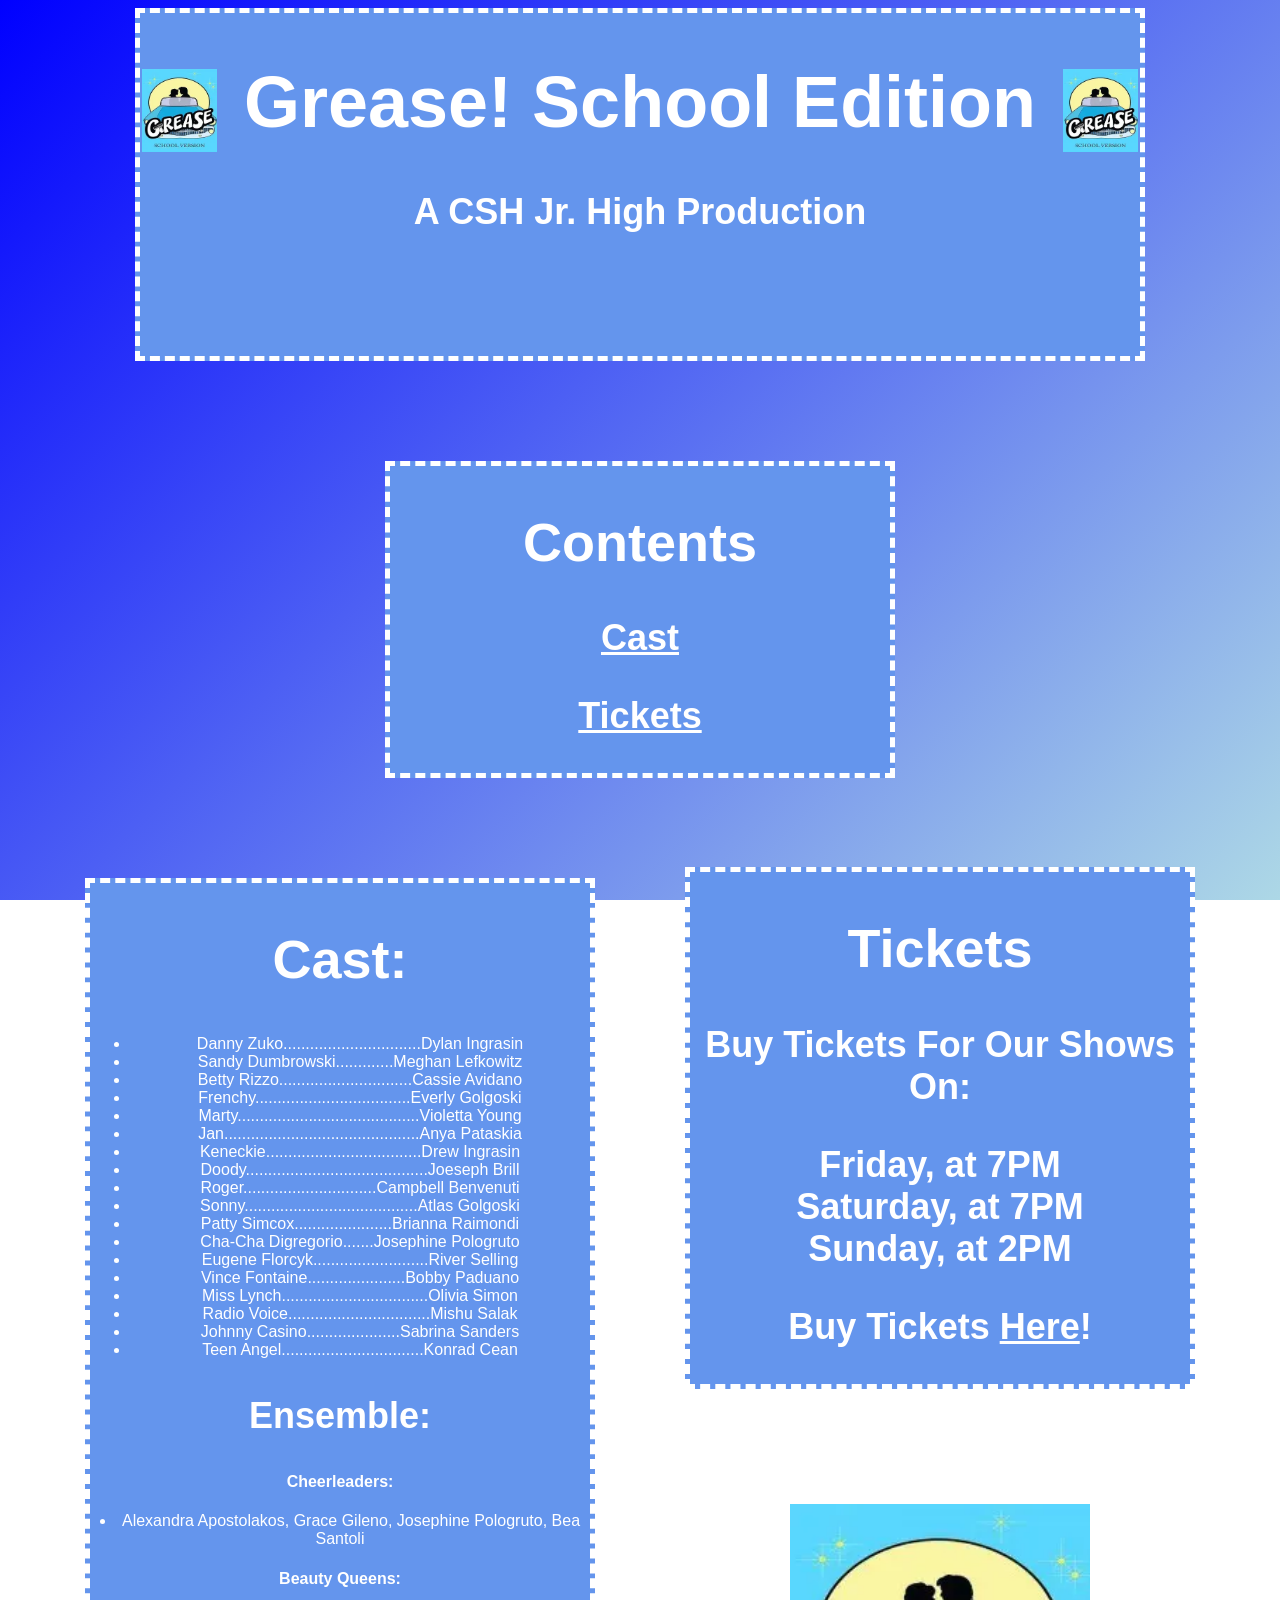
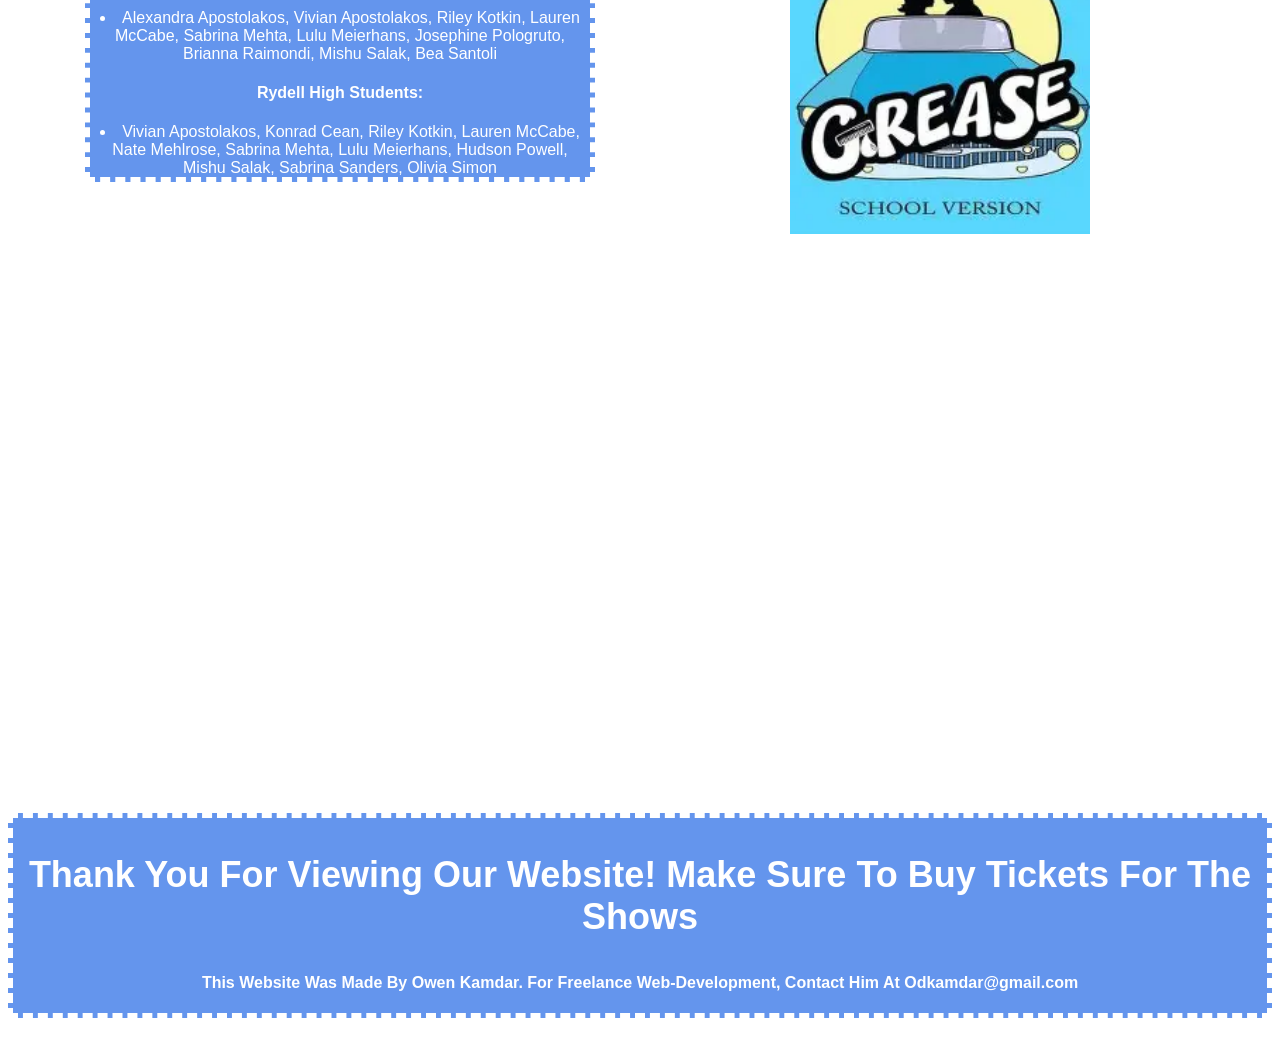
<file: index.html>
<!DOCTYPE html>
<html>
    <head>
        <link rel="stylesheet" href="greaseWebsite.css">
        <title>Cold Spring Harbor Plays</title>
        <link rel="icon" type "image/png" href="[data-uri]">
    </head>
    <body>
        <header>
            <h1>Grease! School Edition</h1>
            <h3>A CSH Jr. High Production</h3>
            <img id="logo" src="[data-uri]">
            <img id="logo2" src="[data-uri]">
        </header>
        <main>
            <div id="contents">
                <h2>Contents</h2>
                <h3><a href = "#cast">Cast</a></h3>
                <h3><a href="#tickets">Tickets</a></h3>
            </div>
            <div id="cast">
                <h2>Cast:</h2>
                <ul>
                    <li>Danny Zuko...............................Dylan Ingrasin</li>
                    <li>Sandy Dumbrowski.............Meghan Lefkowitz</li>
                    <li>Betty Rizzo..............................Cassie Avidano</li>
                    <li>Frenchy...................................Everly Golgoski</li>
                    <li>Marty.........................................Violetta Young</li>
                    <li>Jan............................................Anya Pataskia</li>
                    <li>Keneckie...................................Drew Ingrasin</li>
                    <li>Doody.........................................Joeseph Brill</li>
                    <li>Roger..............................Campbell Benvenuti</li>
                    <li>Sonny.......................................Atlas Golgoski</li>
                    <li>Patty Simcox......................Brianna Raimondi</li>
                    <li>Cha-Cha Digregorio.......Josephine Pologruto</li>
                    <li>Eugene Florcyk..........................River Selling</li>
                    <li>Vince Fontaine......................Bobby Paduano</li>
                    <li>Miss Lynch.................................Olivia Simon</li>
                    <li>Radio Voice................................Mishu Salak</li>
                    <li>Johnny Casino.....................Sabrina Sanders</li>
                    <li>Teen Angel................................Konrad Cean</li>
                </ul>
                <h3>Ensemble:</h3>
                <h4>Cheerleaders:</h4> 
                <li>Alexandra Apostolakos, Grace Gileno, Josephine Pologruto, Bea Santoli</li>
                <h4>Beauty Queens:</h4>
                <li>Alexandra Apostolakos, Vivian Apostolakos, Riley Kotkin, Lauren McCabe, Sabrina Mehta, Lulu Meierhans, Josephine Pologruto, Brianna Raimondi, Mishu Salak, Bea Santoli</li>
                <h4>Rydell High Students:</h4>
                <li>Vivian Apostolakos, Konrad Cean, Riley Kotkin, Lauren McCabe, Nate Mehlrose,  Sabrina Mehta, Lulu Meierhans, Hudson Powell, Mishu Salak, Sabrina Sanders, Olivia Simon</li>
            </div>
            <div id="tickets">
                <h2>Tickets</h2>
                <h3>Buy Tickets For Our Shows On:</h3>
                <h3>Friday, at 7PM<br>Saturday, at 7PM<br>Sunday, at 2PM</h3>
                <h3>Buy Tickets <a href="https://cur8.com/39953/project/137389">Here</a>!</h3>
            </div>
        </main>
        <img id = "image" src="[data-uri]">
        <footer>
            <h3>Thank You For Viewing Our Website! Make Sure To Buy Tickets For The Shows</h3>
            <h4>This Website Was Made By Owen Kamdar. For Freelance Web-Development, Contact Him At Odkamdar@gmail.com</h4>
        </footer>
    </body>
</html>
</file>
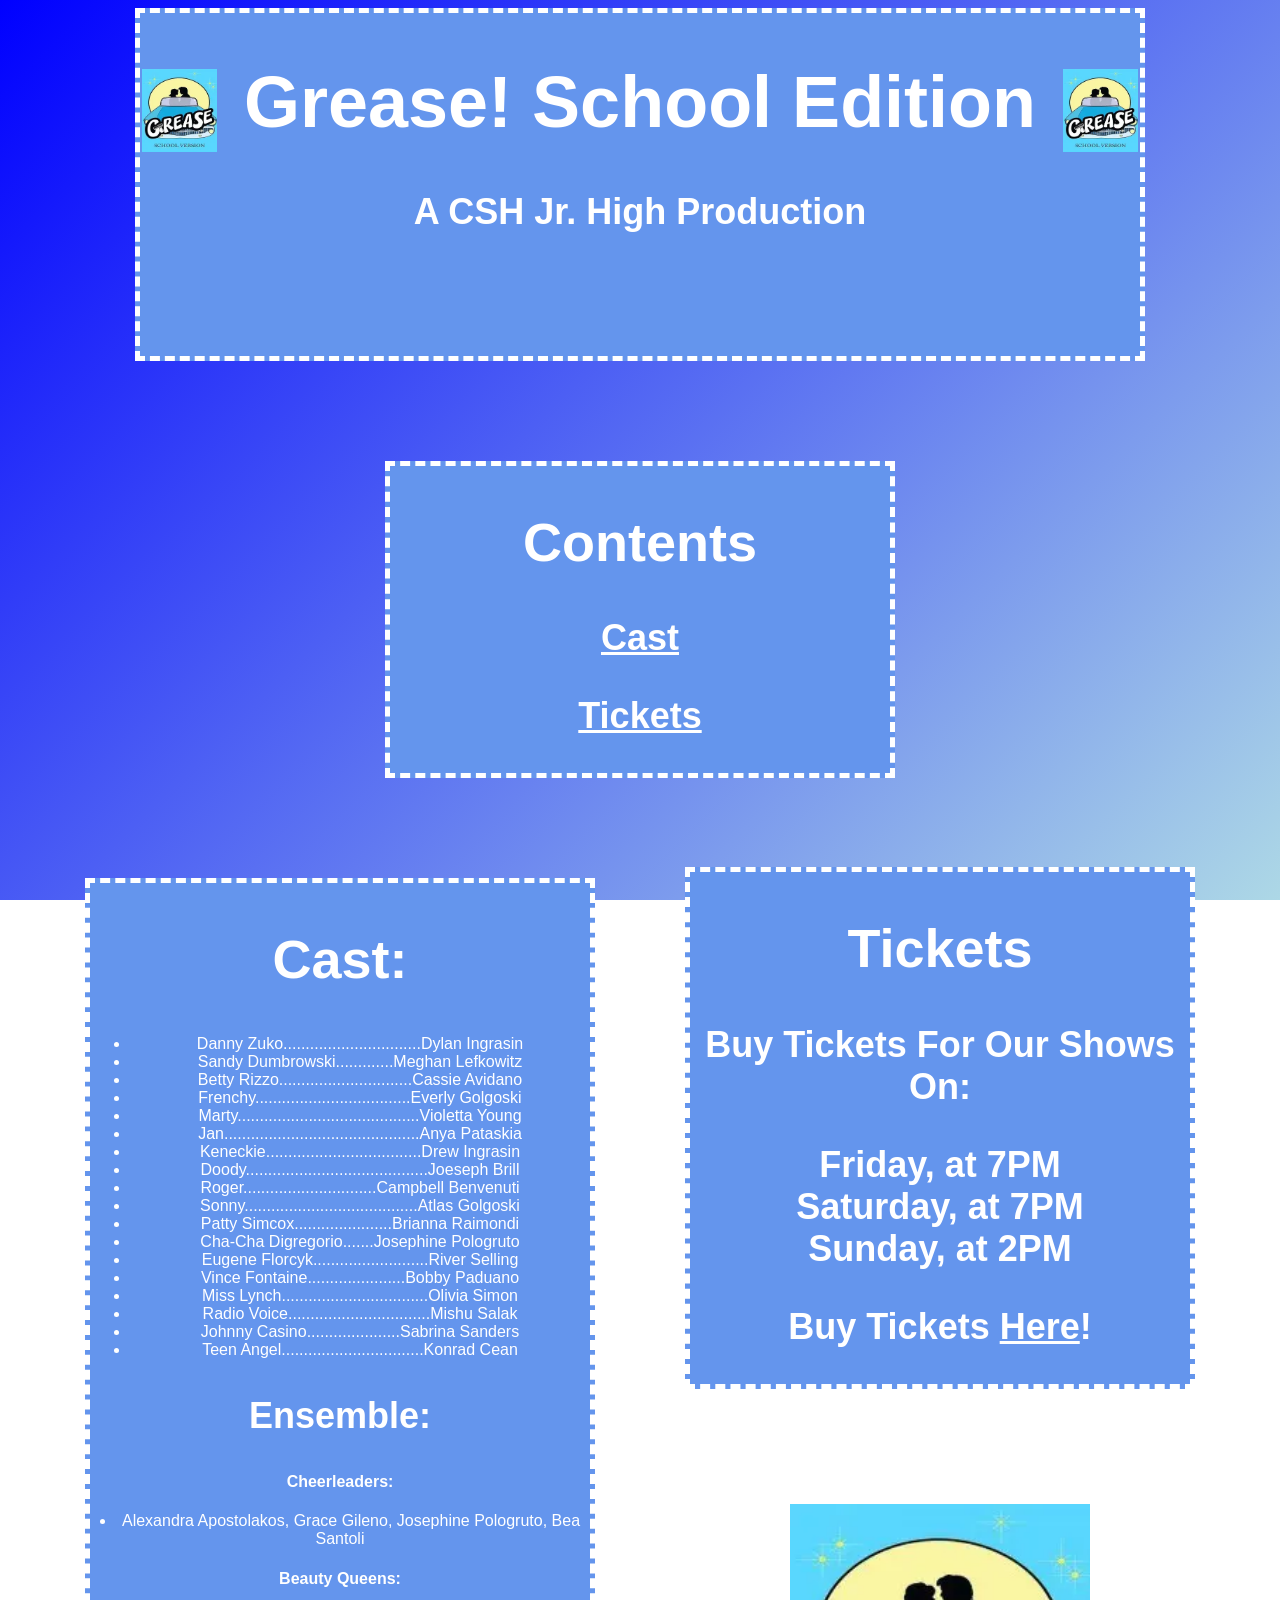
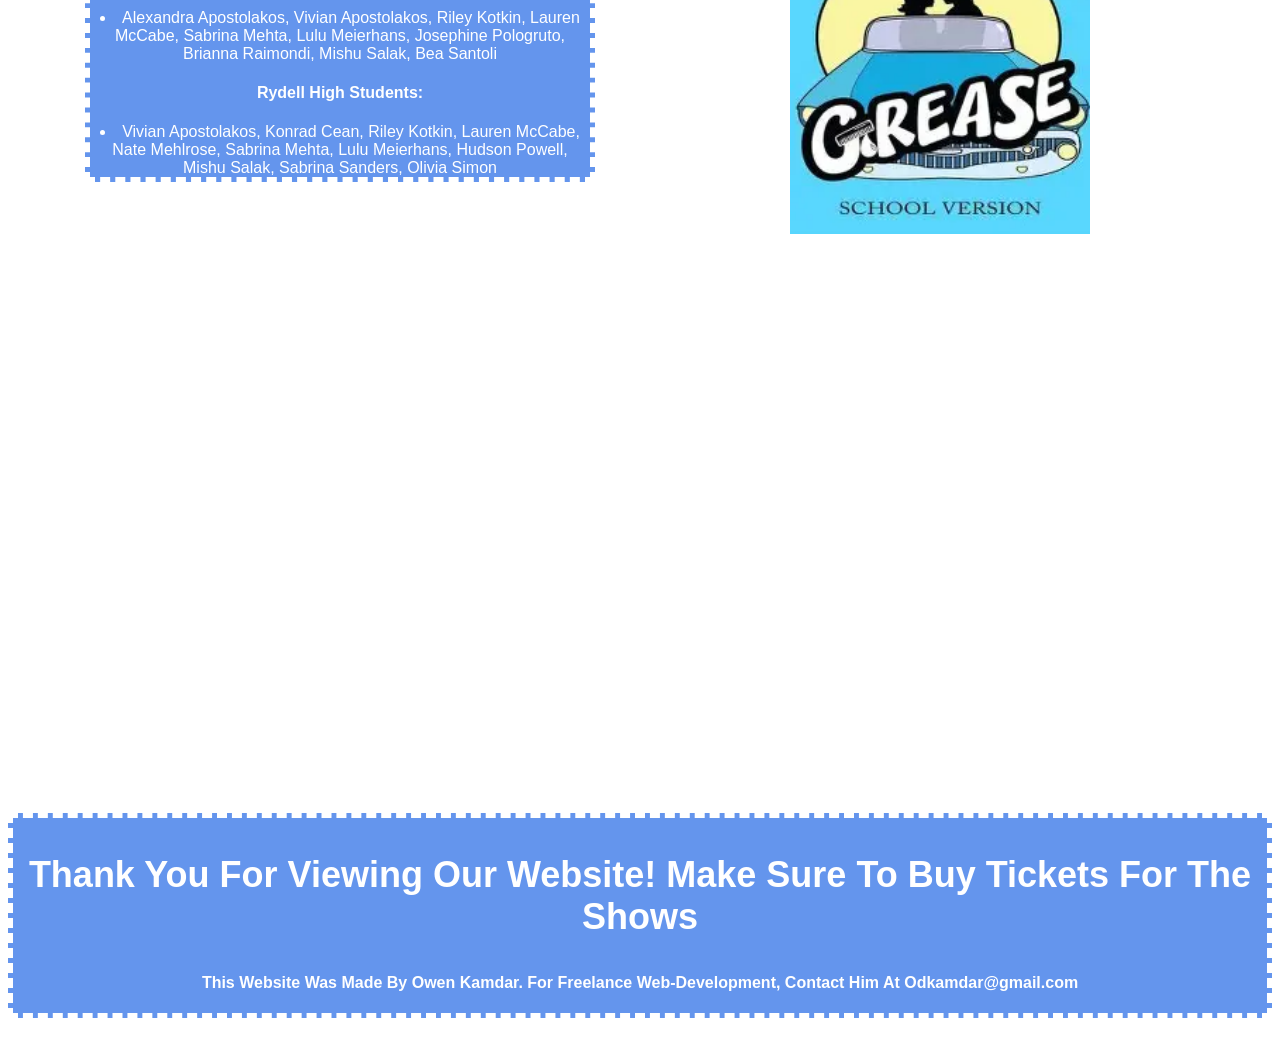
<file: index.html.html>
<!DOCTYPE html>
<html>
    <head>
        <link rel="stylesheet" href="greaseWebsite.css">
        <title>Cold Spring Harbor Plays</title>
    </head>
    <body>
        <header>
            <h1>Grease! School Edition</h1>
            <h3>A CSH Jr. High Production</h3>
            <img id="logo" src="[data-uri]">
            <img id="logo2" src="[data-uri]">
        </header>
        <main>
            <div id="contents">
                <h2>Contents</h2>
                <h3><a href = "#cast">Cast</a></h3>
                <h3><a href="#tickets">Tickets</a></h3>
            </div>
            <div id="cast">
                <h2>Cast:</h2>
                <ul>
                    <li>Danny Zuko...............................Dylan Ingrasin</li>
                    <li>Sandy Dumbrowski.............Meghan Lefkowitz</li>
                    <li>Betty Rizzo..............................Cassie Avidano</li>
                    <li>Frenchy...................................Everly Golgoski</li>
                    <li>Marty.........................................Violetta Young</li>
                    <li>Jan............................................Anya Pataskia</li>
                    <li>Keneckie...................................Drew Ingrasin</li>
                    <li>Doody.........................................Joeseph Brill</li>
                    <li>Roger..............................Campbell Benvenuti</li>
                    <li>Sonny.......................................Atlas Golgoski</li>
                    <li>Patty Simcox......................Brianna Raimondi</li>
                    <li>Cha-Cha Digregorio.......Josephine Pologruto</li>
                    <li>Eugene Florcyk..........................River Selling</li>
                    <li>Vince Fontaine......................Bobby Paduano</li>
                    <li>Miss Lynch.................................Olivia Simon</li>
                    <li>Radio Voice................................Mishu Salak</li>
                    <li>Johnny Casino.....................Sabrina Sanders</li>
                    <li>Teen Angel................................Konrad Cean</li>
                </ul>
                <h3>Ensemble:</h3>
                <h4>Cheerleaders:</h4> 
                <li>Alexandra Apostolakos, Grace Gileno, Josephine Pologruto, Bea Santoli</li>
                <h4>Beauty Queens:</h4>
                <li>Alexandra Apostolakos, Vivian Apostolakos, Riley Kotkin, Lauren McCabe, Sabrina Mehta, Lulu Meierhans, Josephine Pologruto, Brianna Raimondi, Mishu Salak, Bea Santoli</li>
                <h4>Rydell High Students:</h4>
                <li>Vivian Apostolakos, Konrad Cean, Riley Kotkin, Lauren McCabe, Nate Mehlrose,  Sabrina Mehta, Lulu Meierhans, Hudson Powell, Mishu Salak, Sabrina Sanders, Olivia Simon</li>
            </div>
            <div id="tickets">
                <h2>Tickets</h2>
                <h3>Buy Tickets For Our Shows On:</h3>
                <h3>Friday, at 7PM<br>Saturday, at 7PM<br>Sunday, at 2PM</h3>
                <h3>Buy Tickets <a href="https://cur8.com/39953/project/137389">Here</a>!</h3>
            </div>
            <img id = "image" src="[data-uri]">
            <footer>
                <h3>Thank You For Viewing Our Website! Make Sure To Buy Tickets For The Shows</h3>
                <h4>This Website Was Made By Owen Kamdar. For Freelance Web-Development, Contact Him At Odkamdar@gmail.com</h4>
            </footer>
        </main>
    </body>
</html>
</file>
<file: greaseWebsite.css>
body {
    background: linear-gradient(-45deg,lightblue,blue);
    background-repeat: none;
    background-size: cover;
    background-attachment: fixed;
    text-align: center;
    font-family: sans-serif;
    color: white;
}
header {
    background-color: cornflowerblue;
    width: 1000px;
    top: 100px;
    margin: 0 auto;
    border: dashed, white, 5px;
}
h1 {
    font-size: 72px;
}
h2 {
    font-size: 54px;
}
h3 {
    font-size: 36px;
}
a {
    color: white;
}
footer {
    background-color: cornflowerblue;
    border: white,dashed,5px;
    position: relative;
    bottom: 25px;
    margin: 0 auto;
    overflow: hidden;
    overscroll-behavior: contain;
}
#contents {
    background-color: cornflowerblue;
    width: 500px;
    margin: 0 auto;
    border: dashed, white, 5px;
    position: relative;
    top: 100px;
}
#cast {
    background-color: cornflowerblue;
    border: white,dashed,5px;
    position: relative;
    top: 200px;
    right: 300px;
    width: 500px;
    margin: 0 auto;
}
#tickets {
    background-color: cornflowerblue;
    border: dashed, 5px, white;
    position: relative;
    top: -715px;
    left: 300px;
    width: 500px;
    margin: 0 auto;
}
#logo {
    width: 75px;
    position: relative;
    top: -200px;
    left: 500px;
    margin: 0 auto;
}
#logo2 {
    position: relative;
    margin: 0 auto;
    width: 75px;
    right: 500px;
    top: -200px;
}
#image {
    width: 300px;
    position: relative;
    bottom: 600px;
    left: 300px;
}
</file>
